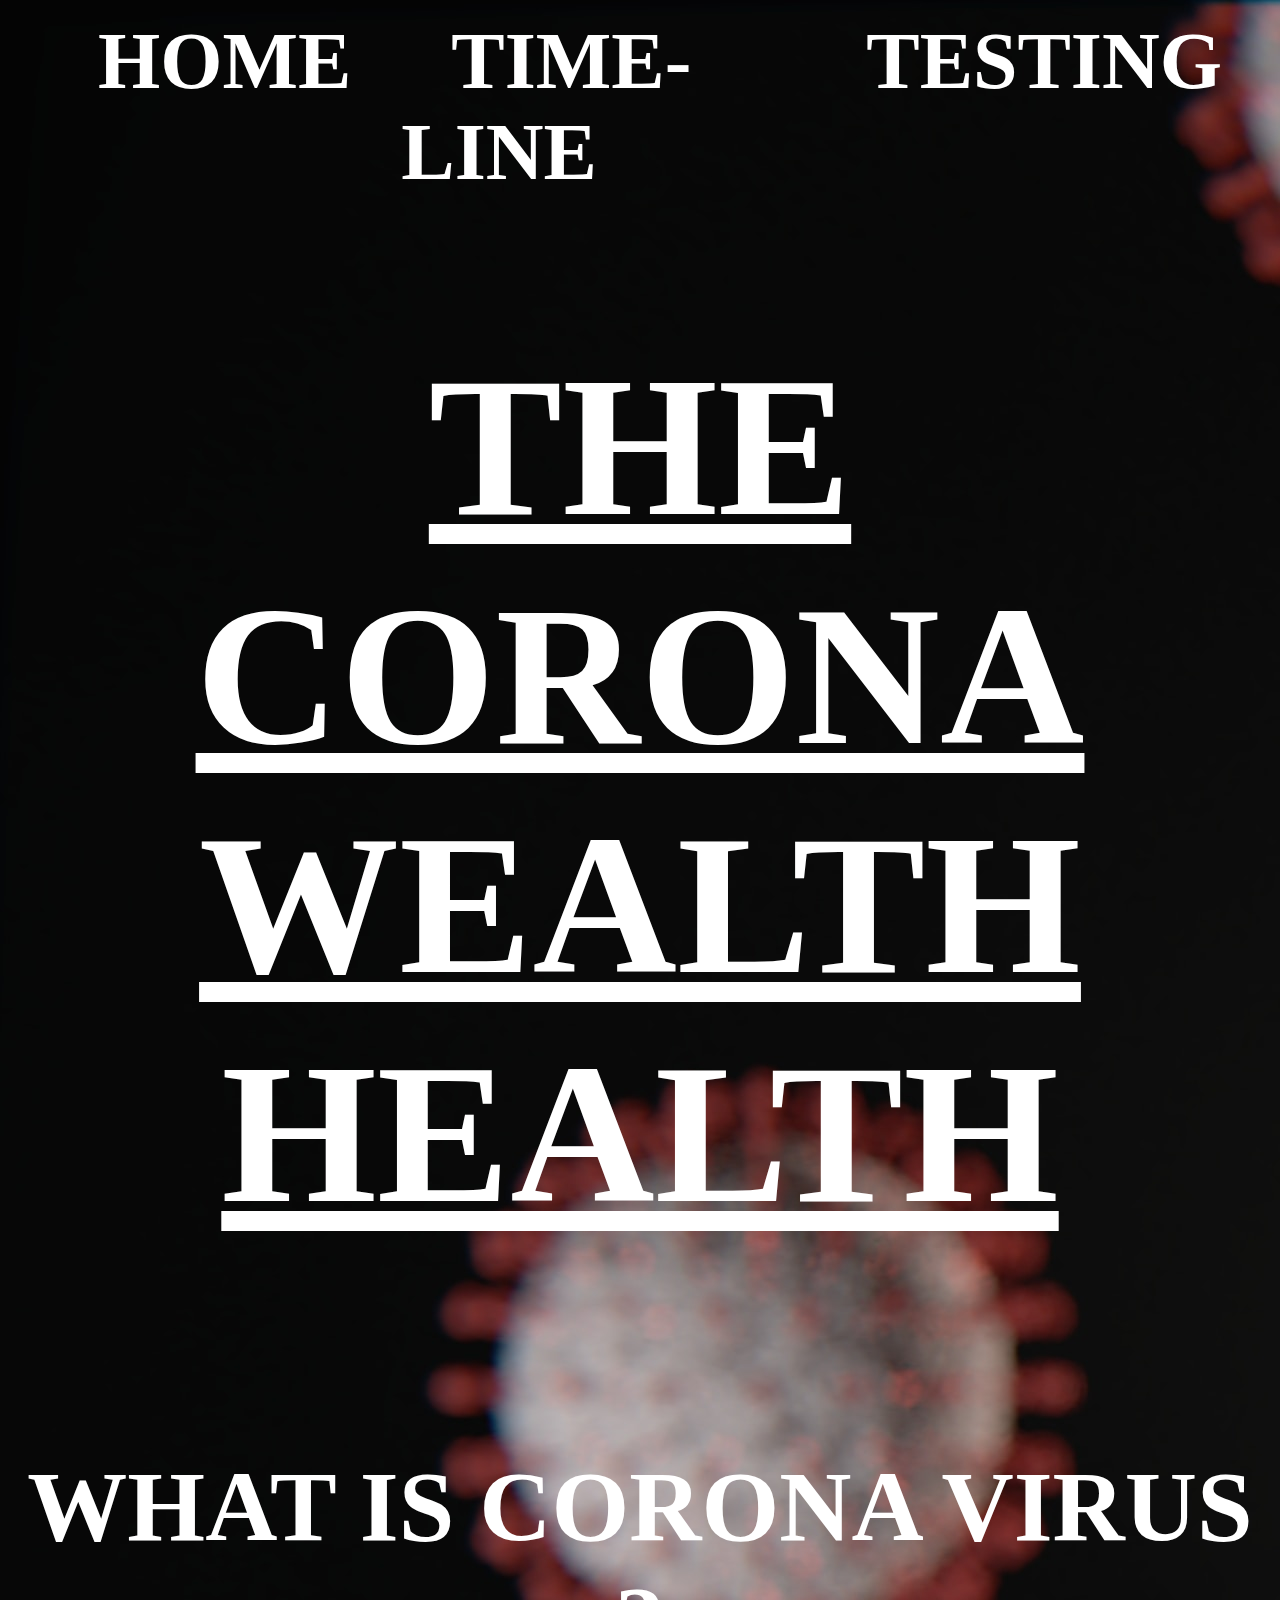
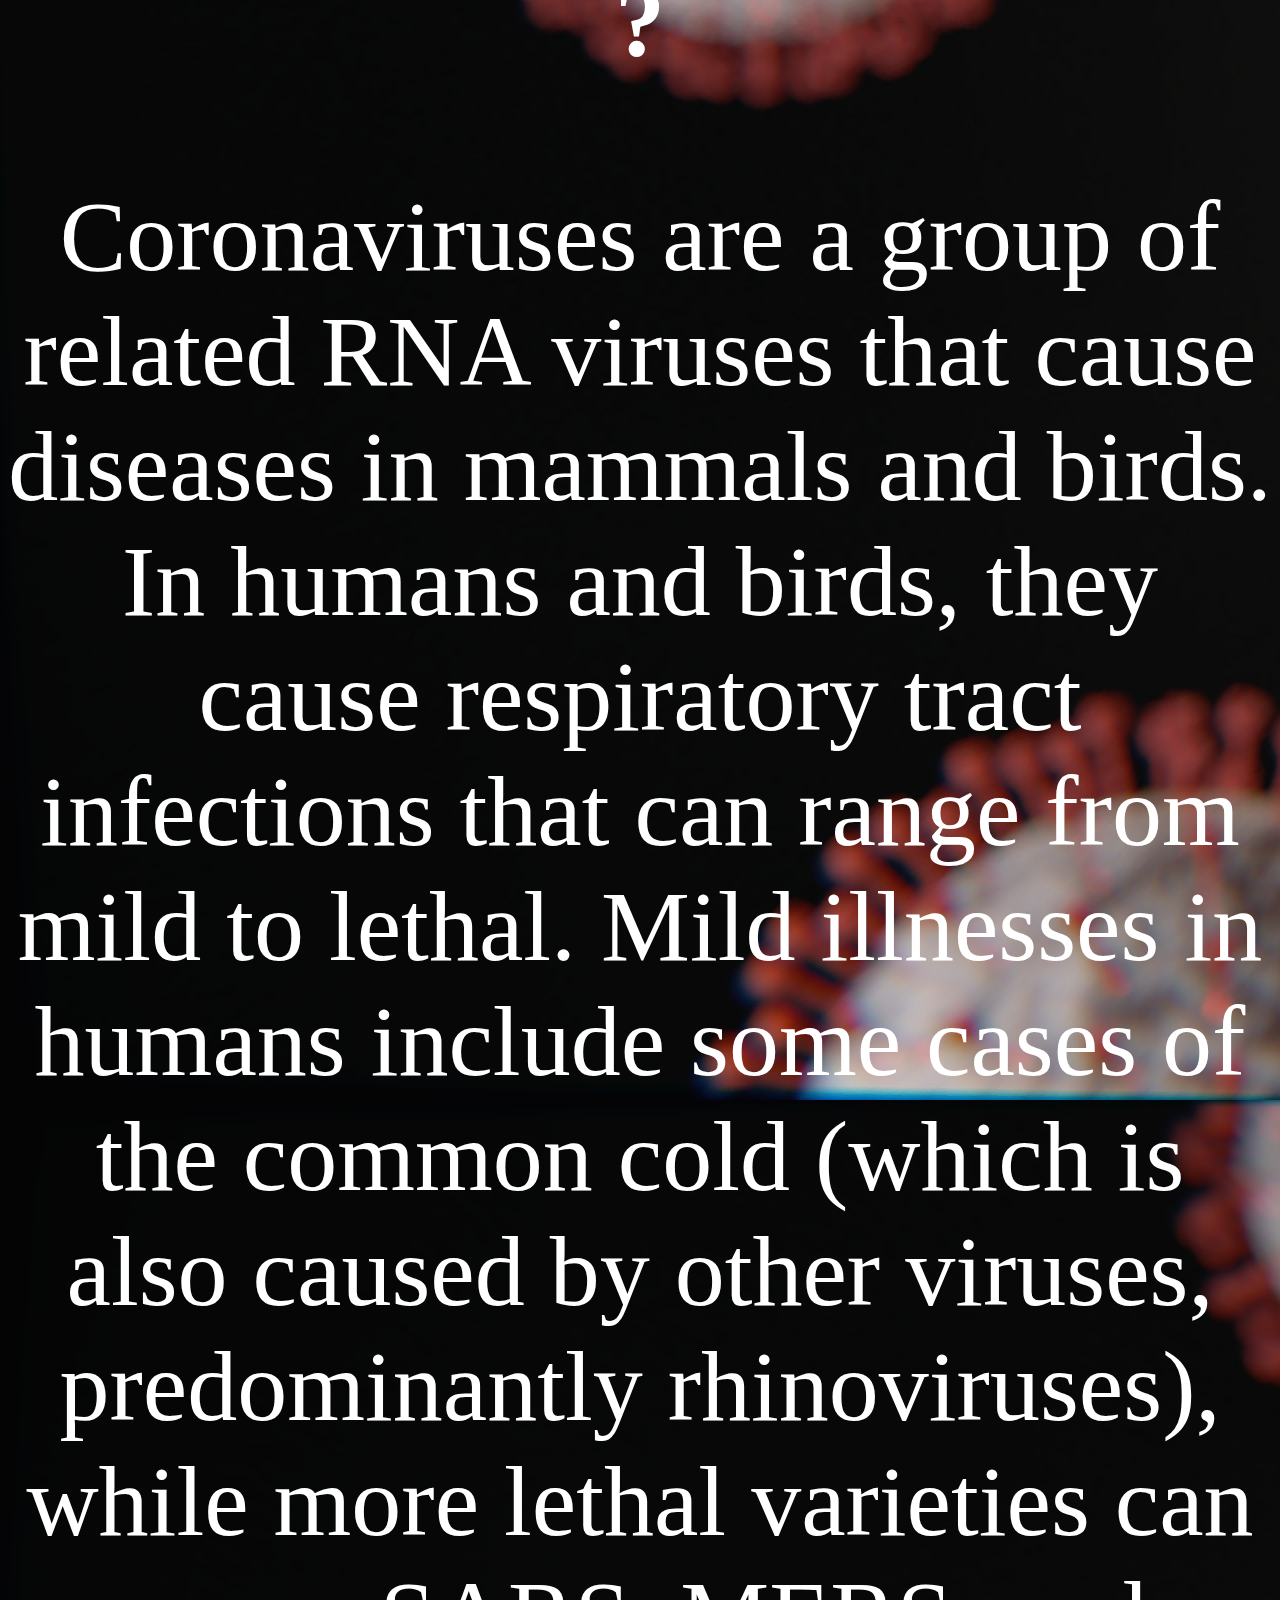
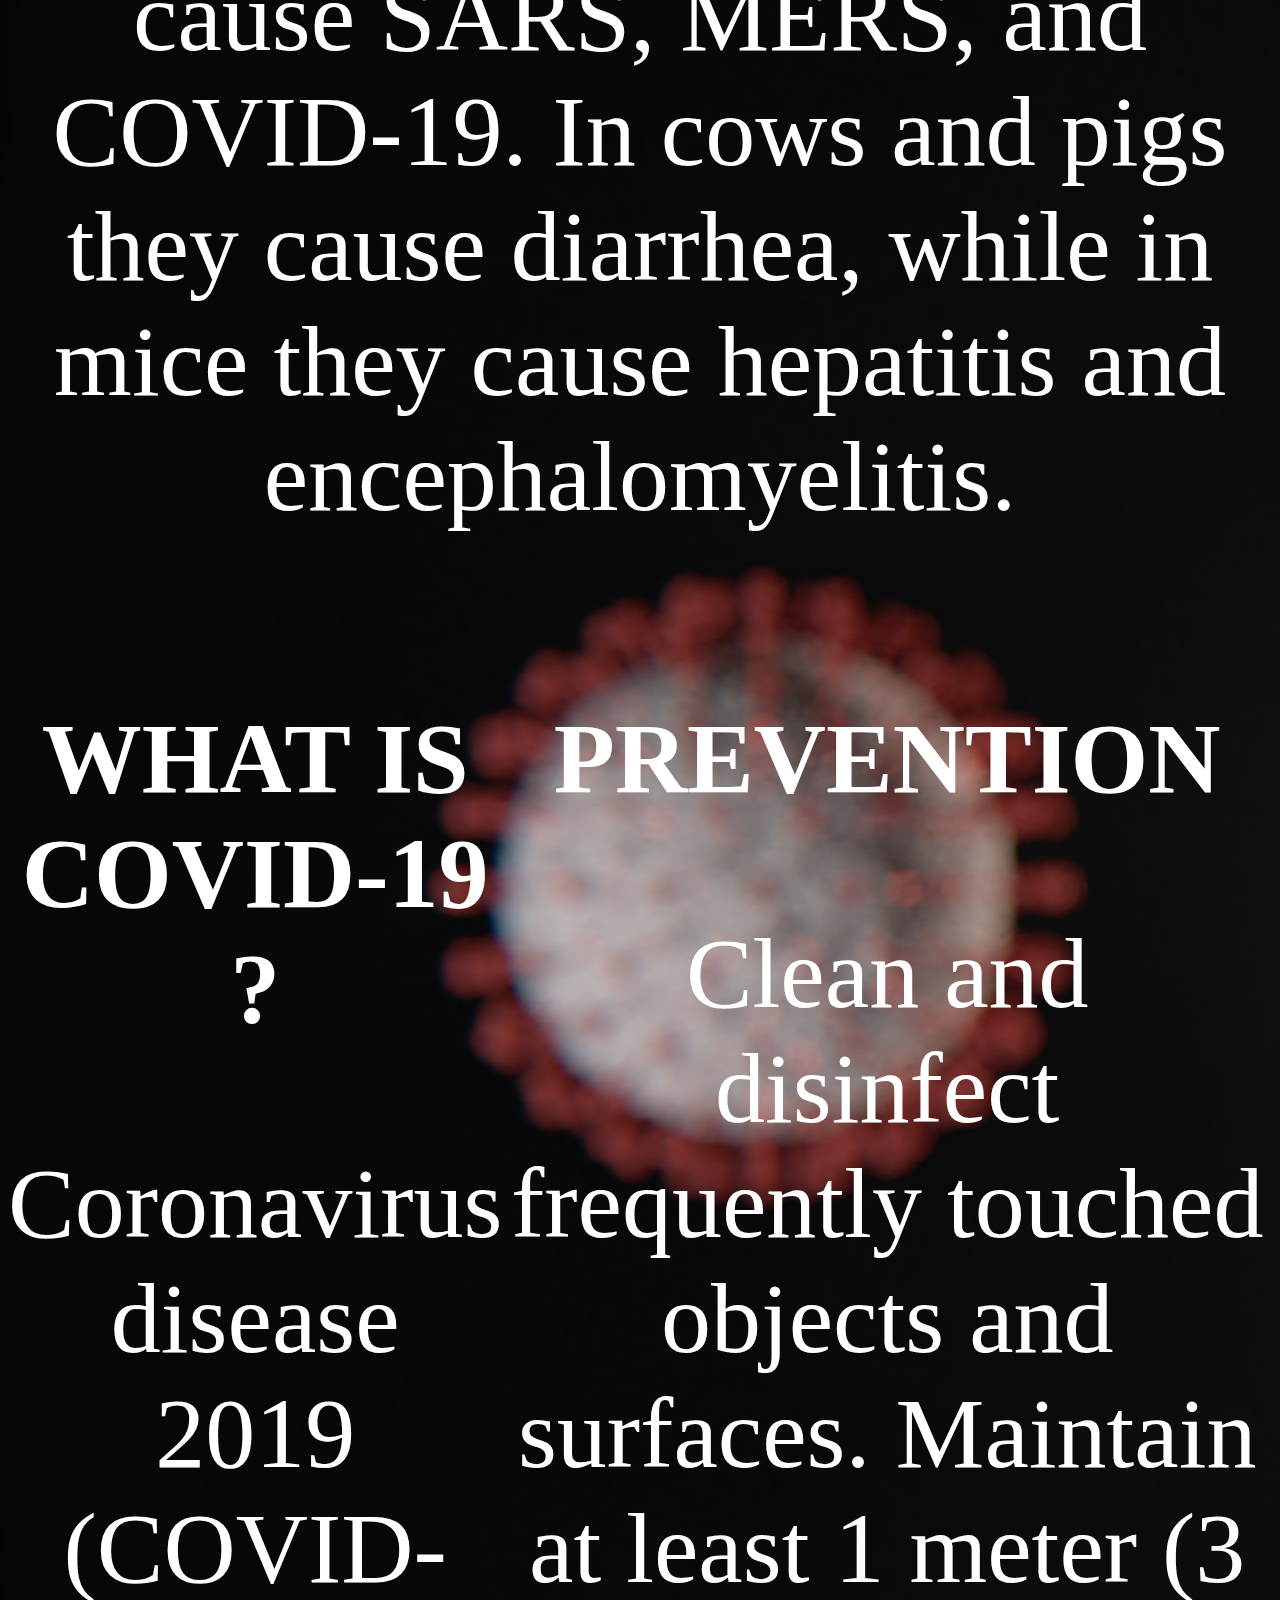
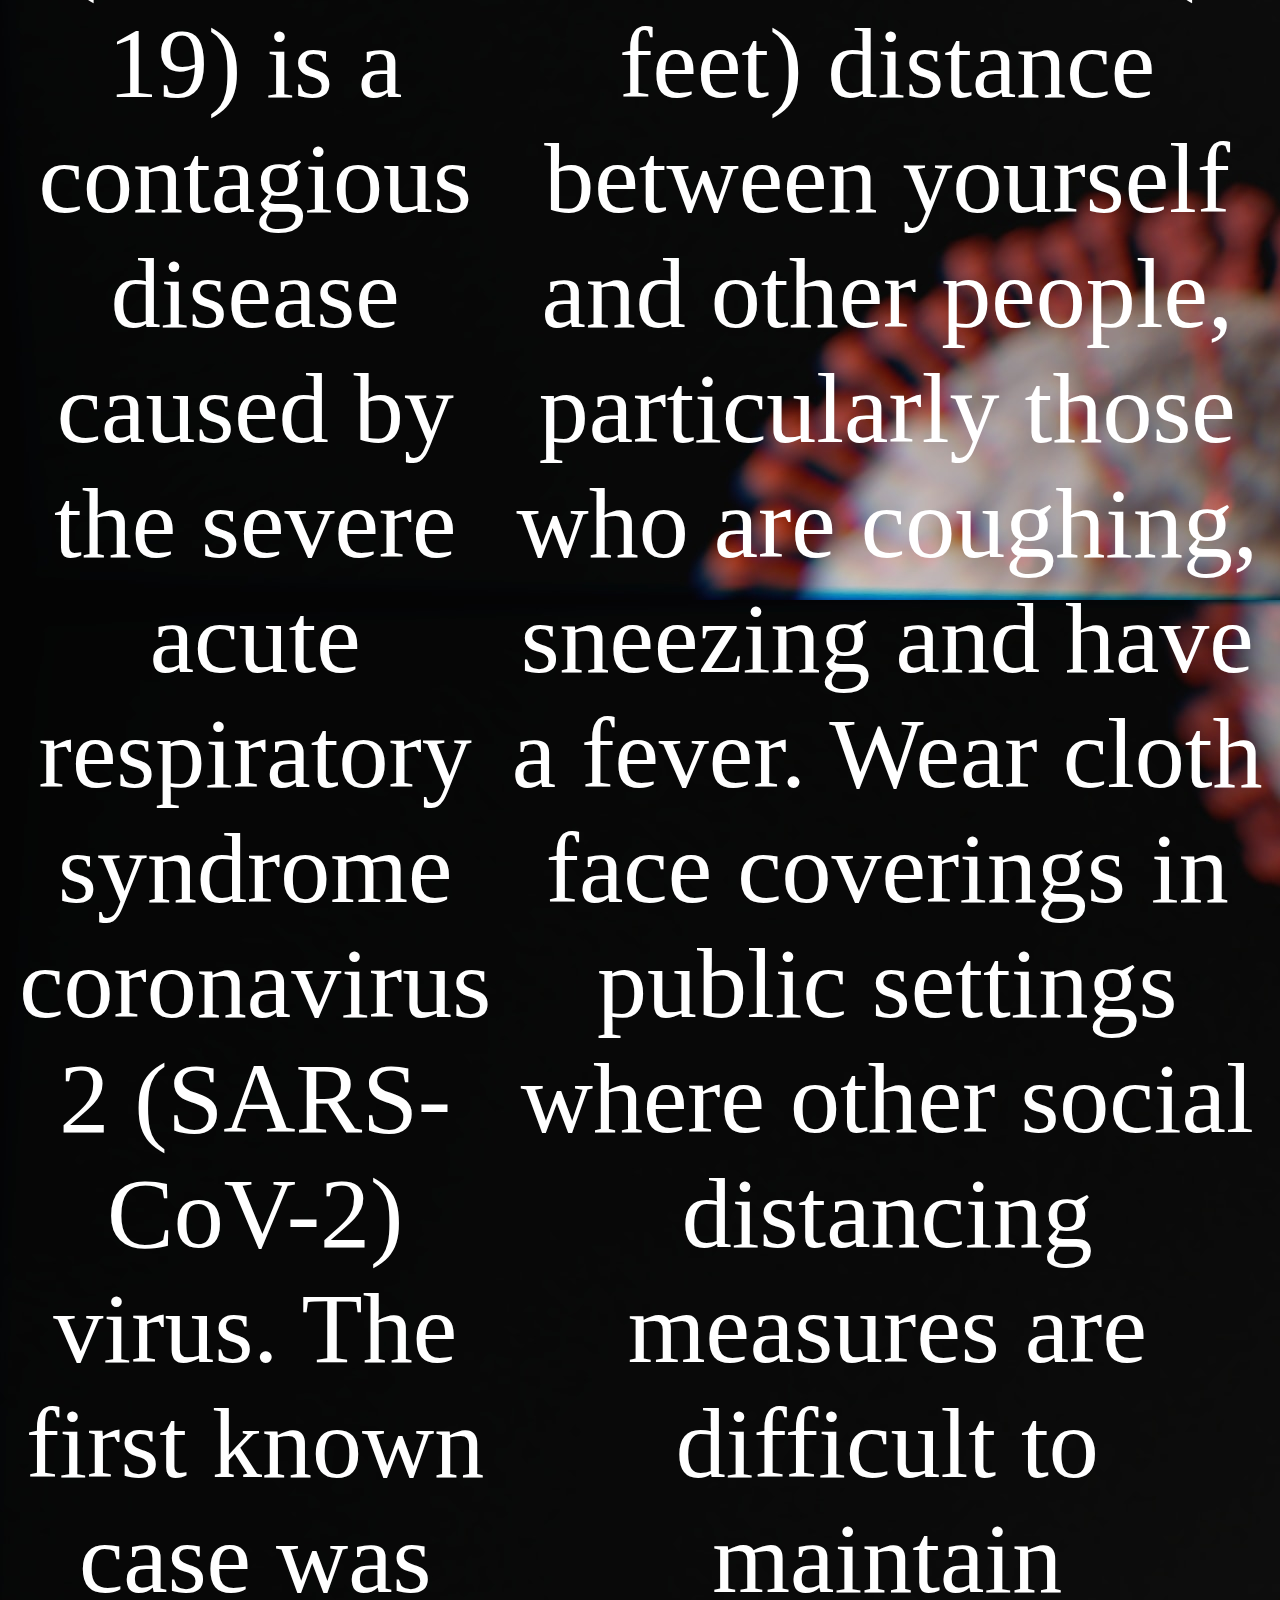
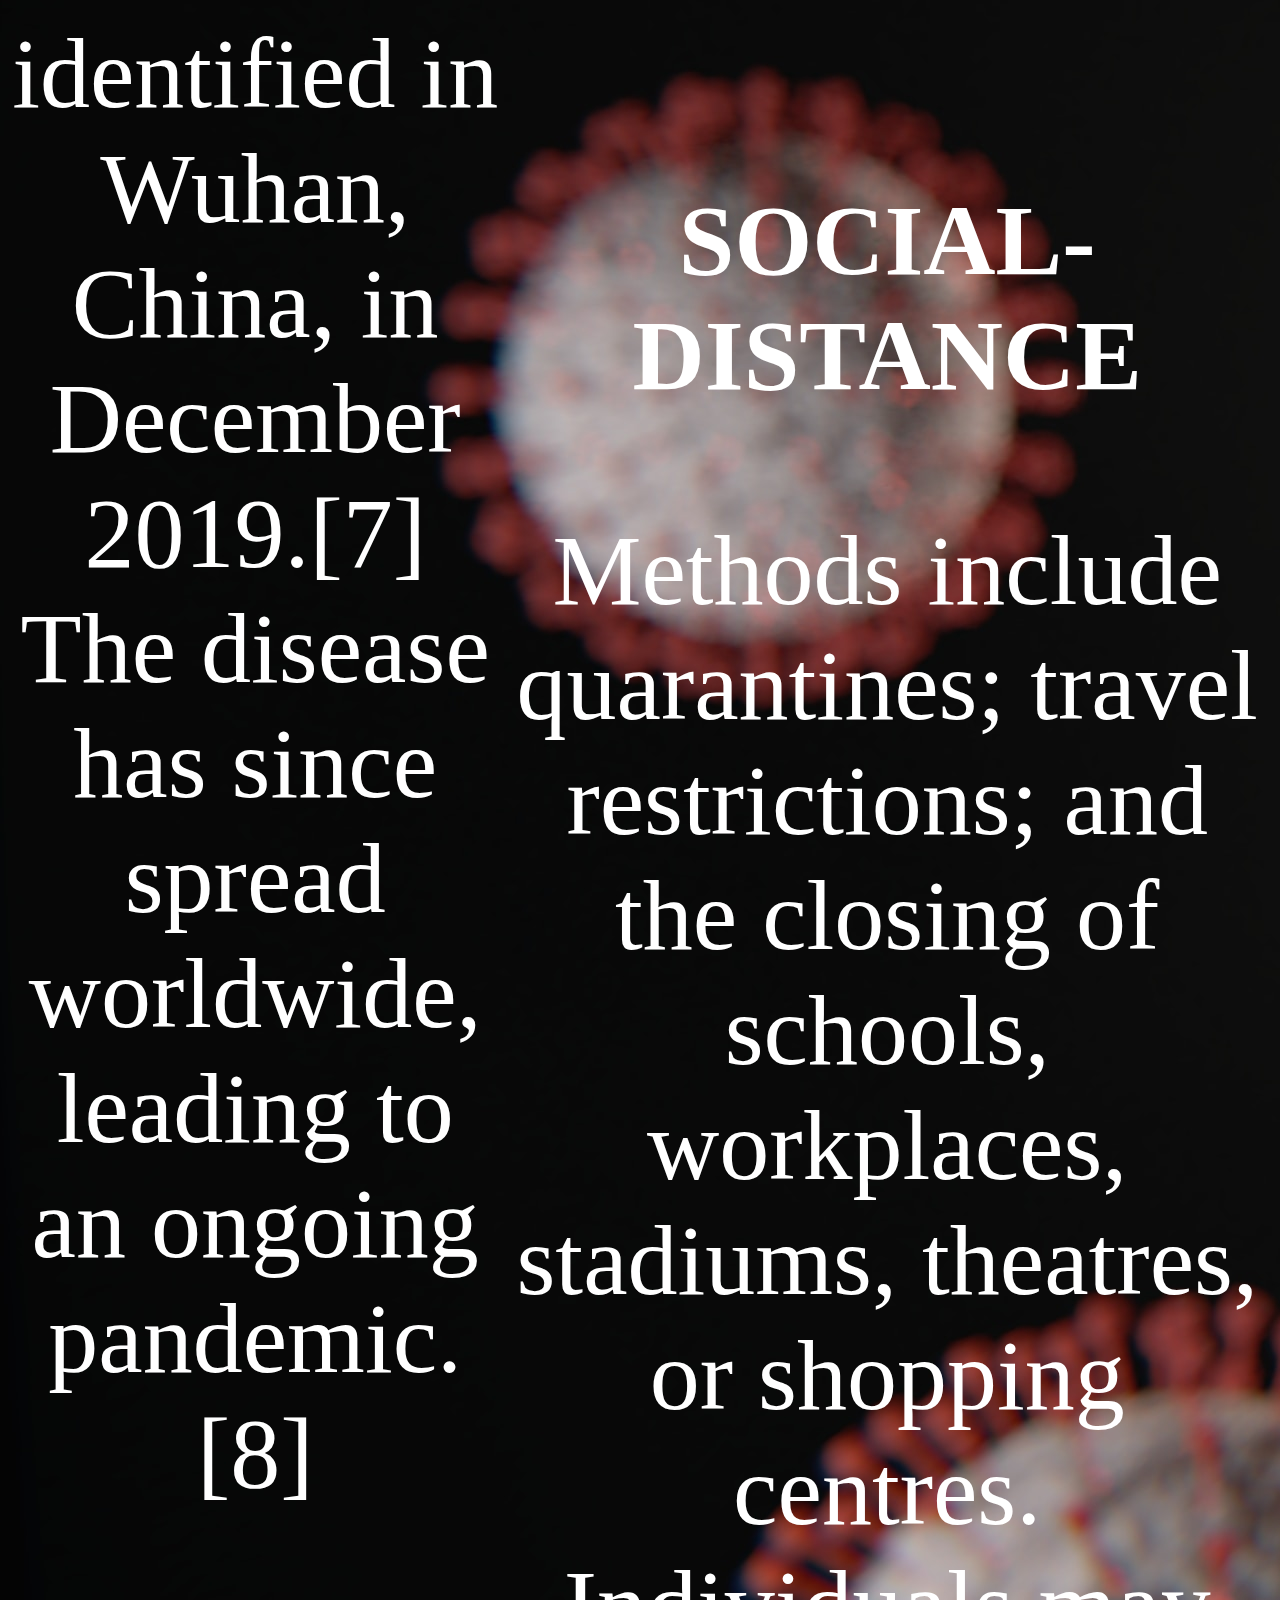
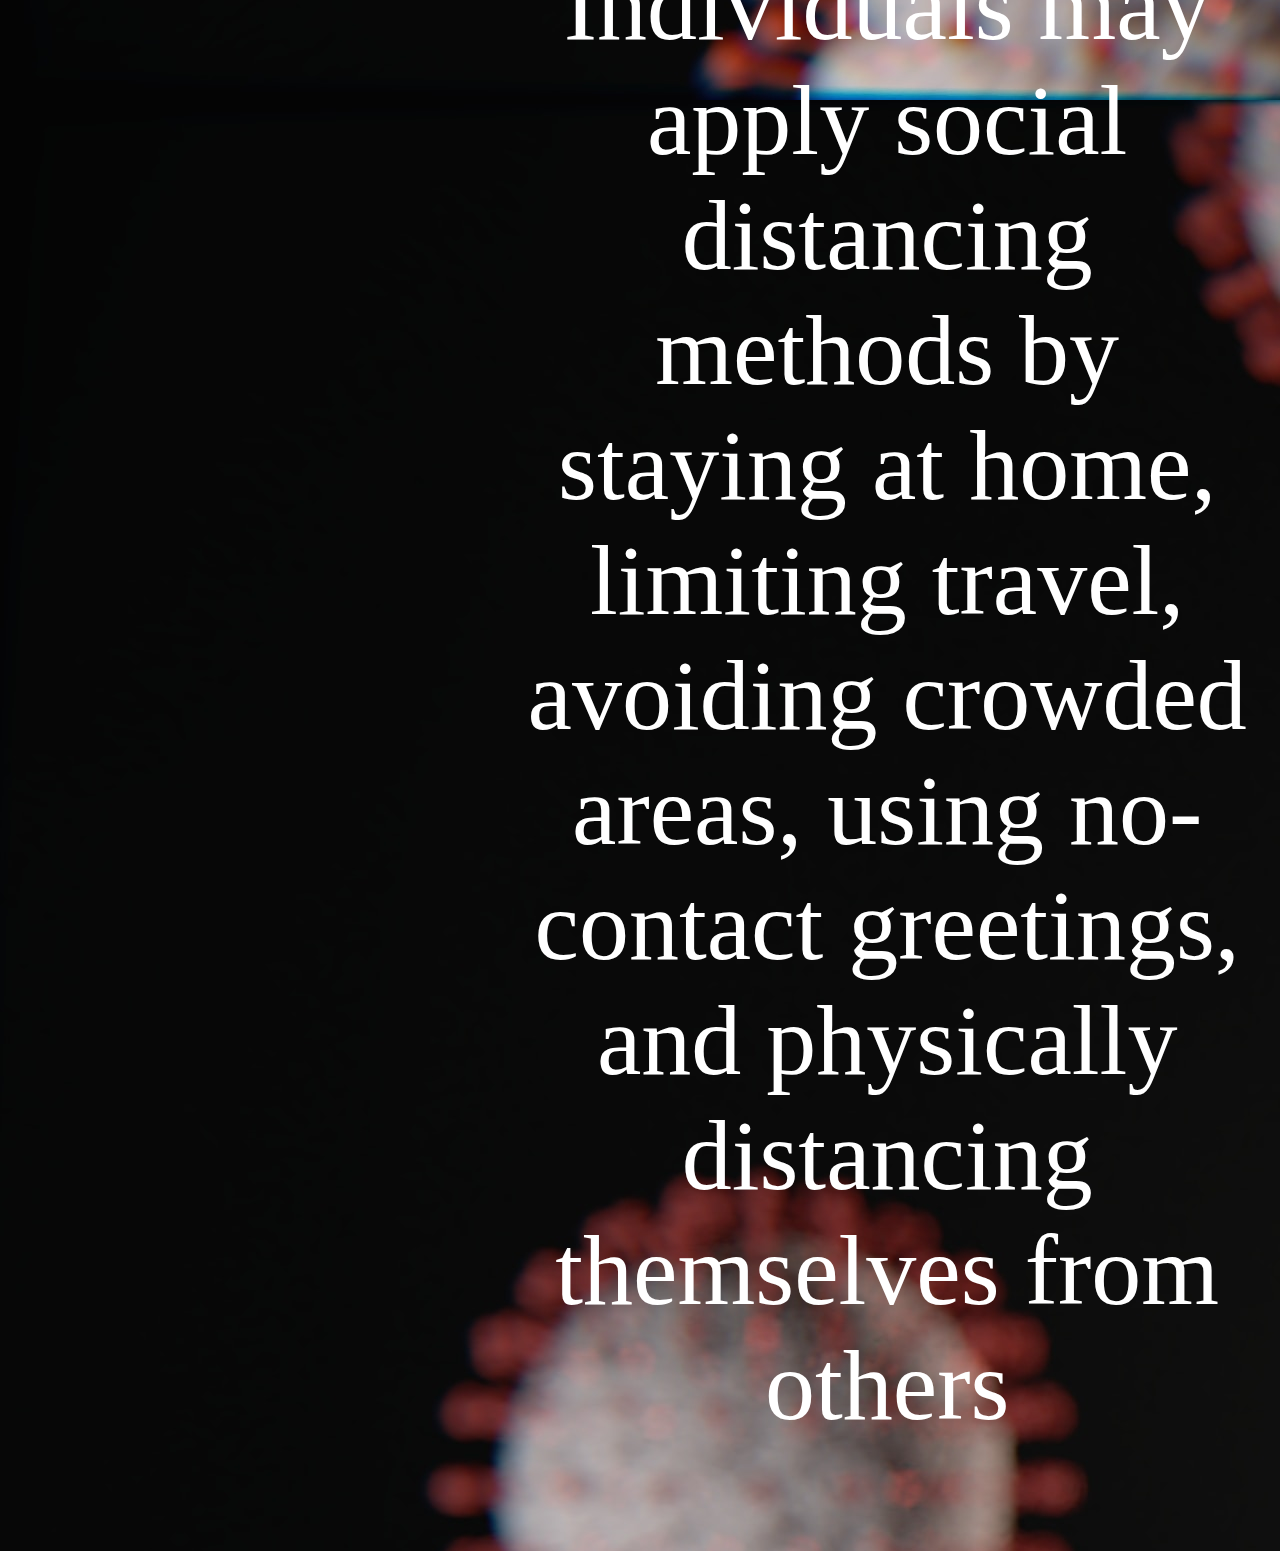
<file: index.html>
<!DOCTYPE html>
<html lang="en">
<head>
    <meta charset="UTF-8">
    <meta http-equiv="X-UA-Compatible" content="IE=edge">
    <meta name="viewport" content="width=device-width, initial-scale=1.0">
    <link rel="stylesheet" href="style.css">
    <title>Document</title>
</head>

<body>
    <div class="container">
        <div class="navbar">
            <ul>
                <li>
                    <a href="index.html">
                        HOME
                    </a>
                </li>
                <li>
                    <a href="timeline.html">
                        TIME-LINE
                    </a>
                </li>
                <li>
                    <a href="">
                        TESTING
                    </a>
                </li>
            </ul>
        </div>
<div class="content">
    <h1>THE CORONA WEALTH HEALTH</h1>
</div>
    </div>
    <div class="flex">
        <div class="flex-child">
            <h1>WHAT IS CORONA VIRUS ?</h1>
            <p>Coronaviruses are a group of related RNA viruses that cause diseases in mammals and birds. In humans and birds, they cause respiratory tract infections that can range from mild to lethal. Mild illnesses in humans include some cases of the common cold (which is also caused by other viruses, predominantly rhinoviruses), while more lethal varieties can cause SARS, MERS, and COVID-19. In cows and pigs they cause diarrhea, while in mice they cause hepatitis and encephalomyelitis.</p>
        </div>
    </div>
    <div class="flex">
        <div class="flex-child">
            <h1>WHAT IS COVID-19 ?</h1>
            <p>Coronavirus disease 2019 (COVID-19) is a contagious disease caused by the severe acute respiratory syndrome coronavirus 2 (SARS-CoV-2) virus. The first known case was identified in Wuhan, China, in December 2019.[7] The disease has since spread worldwide, leading to an ongoing pandemic.[8]</p>
        </div>
        <div class="flex2">
            <div class="flex-child">
                <h1>PREVENTION</h1>
                <p>Clean and disinfect frequently touched objects and surfaces. Maintain at least 1 meter (3 feet) distance between yourself and other people, particularly those who are coughing, sneezing and have a fever. Wear cloth face coverings in public settings where other social distancing measures are difficult to maintain</p>
            </div>
            <div class="flex-child">
                <h1>SOCIAL-DISTANCE</h1>
                <p>Methods include quarantines; travel restrictions; and the closing of schools, workplaces, stadiums, theatres, or shopping centres. Individuals may apply social distancing methods by staying at home, limiting travel, avoiding crowded areas, using no-contact greetings, and physically distancing themselves from others</p>
            </div>
        </div>
    </div>
</body>
</html>
</file>
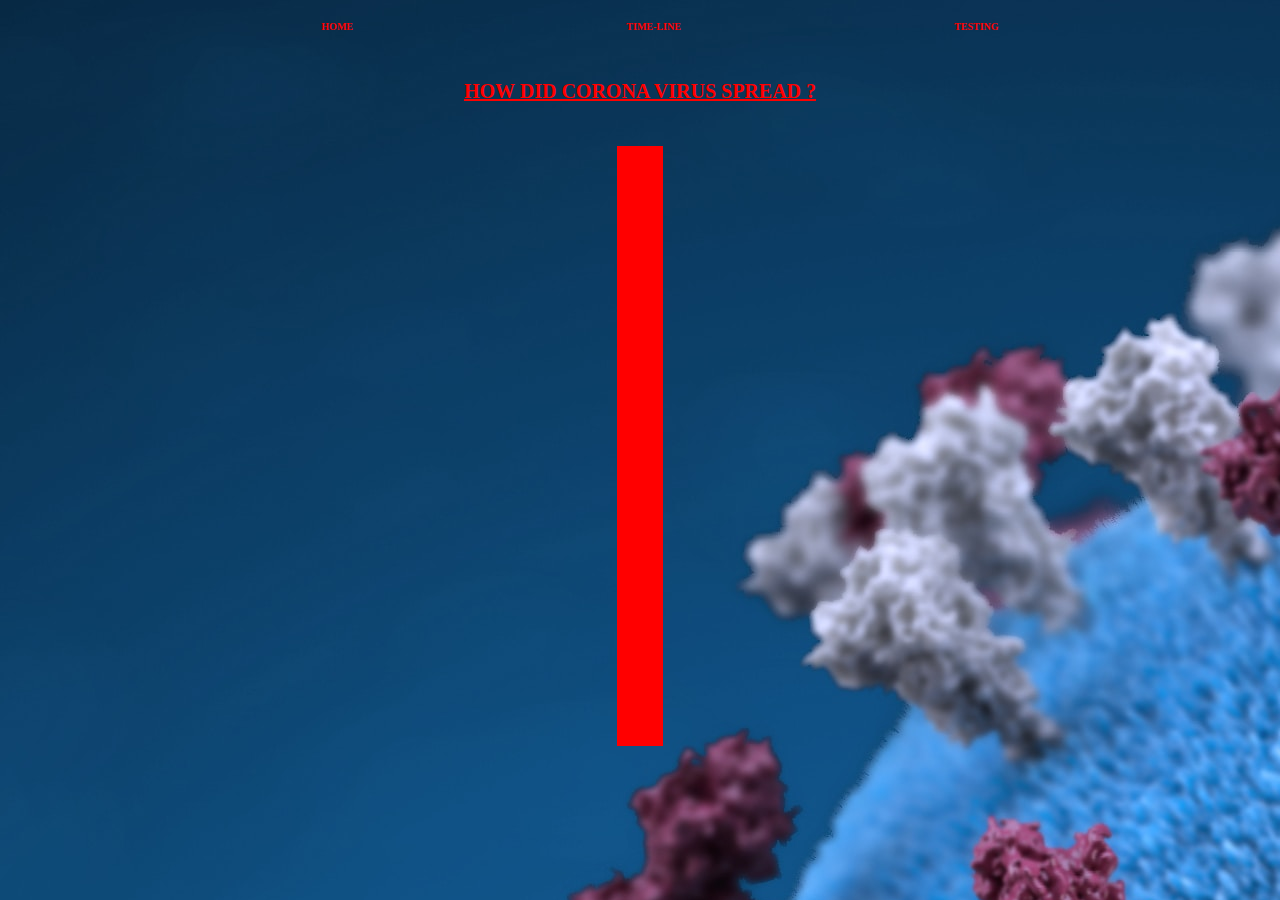
<file: timeline.html>
<!DOCTYPE html>
<html lang="en">
<head>
    <meta charset="UTF-8">
    <meta http-equiv="X-UA-Compatible" content="IE=edge">
    <meta name="viewport" content="width=device-width, initial-scale=1.0">
    <link rel="stylesheet" href="timeline.css">
    <title>Document</title>
</head>
<body>
    <div class="container">
        <div class="navbar">
            <ul>
                <li>
                    <a href="index.html">
                        HOME
                    </a>
                </li>
                <li>
                    <a href="timeline.html">
                        TIME-LINE
                    </a>
                </li>
                <li>
                    <a href="">
                        TESTING
                    </a>
                </li>
            </ul>
        </div>
        
        <div class="content">
            <h1>HOW DID CORONA VIRUS SPREAD ?</h1>
        </div>
        <div class="timeline">
            <ul>
                <li>
                    <div class="">
                        <time>
                            DECEMBER 8TH
                        </time>
                        A patient was affected by high fewer.
                    </div>
                </li>
                <li>
                    <div>
                        <time>
                            DECEMBER 10TH
                        </time>
                        Whole Wuhan city was in lockdown.
                    </div>
                </li>
                <li>
                    <div>
                        <time>
                            DECEMBER 11TH
                        </time>
                        WHO identified .
                    </div>
                </li>
                <li>
                    <div>
                        <time>
                            DECEMBER 15TH
                        </time>
                        Lockdown
                    </div>
                </li>
                <li>
                    <div>
                        <time>
                            DECEMBER 28TH
                        </time>
                        Whole Wuhan city was in lockdown.
                    </div>
                </li>
                <li>
                    <div>
                        <time>
                            DECEMBER 30TH
                        </time>
                        Pandemic
                    </div>
                </li>
                <li>
                    <div>
                        <time>
                            JANUARY 1ST
                        </time>
                        Rise in covid-19 cases.
                    </div>
                </li>
                <li>
                    <div>
                        <time>
                            JANUARY 10TH
                        </time>
                        SPREADS ALL OVER THE WORLD
                    </div>
                </li>
            </ul>
        </div>
    </div>
</body>
</html>
</file>
<file: style.css>
body{
    background-image:url("coronavirus-2.jpeg");
}
ul{
    display: flex;
    justify-content: center;
}
ul li a{
    text-transform: uppercase;
    font-weight: bold;
    color: white;
    font-size: 80px;
    text-decoration: none;
    padding: 50px;
}
ul li{
    list-style: none;
}
ul li a:hover{
    border-bottom: 10px solid yellow;
    color: yellow;
}
.content h1{
    font-size: 200px;
    text-decoration: underline;
    text-align: center;
    color: white;
    font-weight: bold;

}
.flex{
    display: flex;
    justify-content: space-evenly;

}
.flex-child{
    color: white;
    font-size: 30px;
    text-align: center;

}
.flex-child h1{
    font-size: 100px;
}
.flex-child p{
    font-size: 100px;
}
.flex2{
    display: flex;
    justify-content: space-evenly;
    flex-wrap: wrap;
}
</file>
<file: timeline.css>
.navbar ul{
    display: flex;
    justify-content: space-evenly;
}
.navbar ul li a{
    text-transform: uppercase;
    font-weight: bold;
    color: red;
    font-size: 10px;
    text-decoration: none;
}
.navbar ul li{
    list-style: none;
}
.navbar ul li a:hover{
    border-bottom: 5px solid yellow;
    color: yellow;
}
.content h1{
    font-size: 20px;
    text-decoration: underline;
    text-align: center;
    color: red;
    font-weight: bold;
    padding: 30px;
}
body{
    background-image: url("corona.jpeg");
}
.timeline ul{
    width: 6px;
    margin: auto;
    background-color: red;

}
.timeline ul li{
    list-style: none;

}
.timeline ul li div{
    width: 200px;
    padding: 15px;
    background-color: sienna;
    position: relative;
}
time{
    display: block;

}
.timeline ul li:nth-child(odd) div{
    left: 45px;

}
.timeline ul li:nth-child(even) div{
    left: -400px;

}
.timeline ul li div{
    visibility: hidden;
    opacity: 0;
}
.timeline ul li.in-view div{
    visibility: visible;
    opacity:1;
}
</file>
